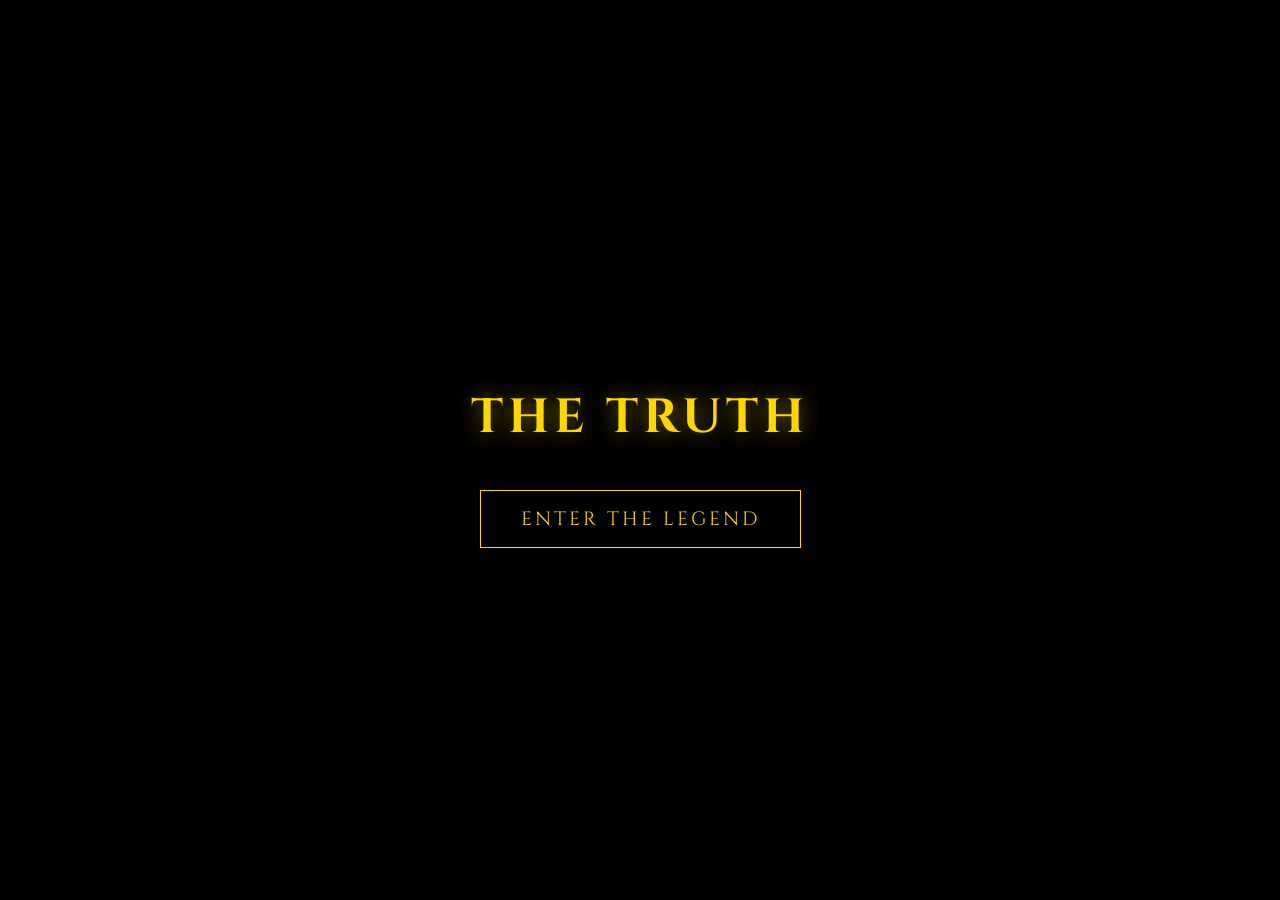
<file: index.html>
<!DOCTYPE html>
<html lang="en">
<head>
    <meta charset="UTF-8">
    <meta name="viewport" content="width=device-width, initial-scale=1.0">
    <title>The Truth - The Legend of Hanuman</title>
    
    <meta property="og:title" content="The Truth: A Hanuman AR Experience">
    <meta property="og:description" content="Walk into the legend. A bilingual immersive journey into the Ramayana using WebAR. Designed by Raghav Sharma.">
    
    <link rel="preconnect" href="https://fonts.googleapis.com">
    <link href="https://fonts.googleapis.com/css2?family=Cinzel:wght@700&family=Rozha+One&display=swap" rel="stylesheet">
    
    <style>
        body {
            margin: 0;
            height: 100vh;
            background: #050505;
            display: flex;
            flex-direction: column;
            justify-content: center;
            align-items: center;
            font-family: 'Cinzel', serif;
            color: #FFD700;
            text-align: center;
            background-image: radial-gradient(circle at center, #1a1500 0%, #000000 70%);
            overflow: hidden; /* Prevent scrolling during intro */
        }

        /* --- CINEMATIC INTRO OVERLAY --- */
        #intro-overlay {
            position: fixed;
            top: 0; left: 0;
            width: 100vw; height: 100vh;
            background: #000;
            z-index: 9999;
            display: flex;
            justify-content: center;
            align-items: center;
            transition: opacity 1.5s ease-out;
        }

        #intro-video {
            position: absolute;
            top: 0; left: 0;
            width: 100%; height: 100%;
            object-fit: contain; /* Keeps the ratio, adds black bars */
            background: #000; 
            opacity: 0; 
            transition: opacity 0.8s;
        }

        #intro-content {
            position: relative;
            z-index: 10;
            text-align: center;
            transition: opacity 0.5s;
        }

        .intro-title {
            font-size: 3rem;
            letter-spacing: 5px;
            margin-bottom: 40px;
            text-shadow: 0 0 20px rgba(255, 215, 0, 0.5);
            animation: glow 3s infinite alternate;
        }

        #enter-experience-btn {
            padding: 15px 40px;
            background: transparent;
            border: 1px solid #FFD700;
            color: #FFD700;
            font-family: 'Cinzel', serif;
            font-size: 1.2rem;
            letter-spacing: 3px;
            cursor: pointer;
            transition: all 0.3s;
            text-transform: uppercase;
        }

        #enter-experience-btn:hover {
            background: #FFD700;
            color: #000;
            box-shadow: 0 0 30px rgba(255, 215, 0, 0.6);
        }

        .fade-out { opacity: 0; pointer-events: none; }

        /* --- MAIN SITE STYLES --- */
        h1 { font-size: 3rem; margin-bottom: 10px; letter-spacing: 5px; text-shadow: 0 0 20px rgba(255, 215, 0, 0.5); }
        p { margin-bottom: 50px; color: #aaa; letter-spacing: 2px; }
        
        .container { display: flex; gap: 30px; flex-wrap: wrap; justify-content: center; transition: opacity 0.5s; }
        .hidden { display: none !important; opacity: 0; }
        
        .choice-btn {
            padding: 20px 50px;
            border: 1px solid #FFD700;
            background: rgba(255, 215, 0, 0.05);
            color: #FFD700;
            font-size: 1.5rem;
            cursor: pointer;
            transition: all 0.4s;
            font-family: 'Cinzel', serif;
            display: flex;
            flex-direction: column;
            align-items: center;
            min-width: 200px;
            border-radius: 5px;
            text-decoration: none;
        }
        
        .choice-btn:hover {
            background: #FFD700;
            color: #000;
            box-shadow: 0 0 30px rgba(255, 215, 0, 0.6);
            transform: translateY(-5px);
        }

        .hindi-font { font-family: 'Rozha One', serif; }
        .btn-sub { font-size: 0.8rem; margin-top: 10px; opacity: 0.7; font-family: sans-serif; letter-spacing: 1px; }

        .docs-link {
            margin-top: 60px;
            color: rgba(255, 215, 0, 0.5);
            text-decoration: none;
            font-size: 0.8rem;
            letter-spacing: 2px;
            border-bottom: 1px solid transparent;
            transition: all 0.3s;
            cursor: pointer;
        }
        .docs-link:hover { color: #FFD700; border-bottom: 1px solid #FFD700; }

        .creator-credit {
            position: fixed;
            bottom: 20px;
            width: 100%;
            text-align: center;
            font-family: 'Cinzel', serif;
            font-size: 0.75rem;
            color: rgba(255, 215, 0, 0.4);
            letter-spacing: 3px;
            text-transform: uppercase;
            pointer-events: none;
            z-index: 100;
        }

        .creator-credit .highlight {
            color: #FFD700;
            font-weight: 700;
            opacity: 0.9;
            text-shadow: 0 0 10px rgba(255, 215, 0, 0.3);
        }

        #mobile-hint {
            color: #FFD700;
            font-family: 'Cinzel', serif;
            font-size: 0.9rem;
            margin-top: 30px;
            letter-spacing: 1px;
            opacity: 0.8;
            text-shadow: 0 0 10px rgba(255, 215, 0, 0.3);
            animation: pulse 3s infinite;
        }
        
        @keyframes pulse {
            0% { opacity: 0.6; }
            50% { opacity: 1; }
            100% { opacity: 0.6; }
        }
        @keyframes glow {
            from { text-shadow: 0 0 10px #FFD700; }
            to { text-shadow: 0 0 30px #FFD700, 0 0 10px white; }
        }
    </style>
</head>
<body>

    <div id="intro-overlay">
        <video id="intro-video" playsinline>
            <source src="assets/videos/intro.mp4" type="video/mp4">
        </video>
        
        <div id="intro-content">
            <h1 class="intro-title">THE TRUTH</h1>
            <button id="enter-experience-btn">ENTER THE LEGEND</button>
        </div>
    </div>


    <h1>THE TRUTH</h1>
    <p id="instruction-text">Choose your language / अपनी भाषा चुनें</p>

    <div id="lang-selection" class="container">
        <div class="choice-btn" onclick="selectLanguage('en')">
            ENGLISH
            <span class="btn-sub">The Legend</span>
        </div>

        <div class="choice-btn hindi-font" onclick="selectLanguage('hi')">
            हिंदी
            <span class="btn-sub">गाथा</span>
        </div>
    </div>

    <p id="mobile-hint" class="hidden">
        For an immersive AR & VR experience, open this site on your mobile.
    </p>

    <div id="mode-selection" class="container hidden">
        <div class="choice-btn" onclick="goToMode('web')">
            SCROLL MODE
            <span class="btn-sub">Relax & Read</span>
        </div>

        <div class="choice-btn" onclick="goToMode('ar')">
            AR MODE
            <span class="btn-sub">Walk Inside</span>
        </div>

        <div class="choice-btn" onclick="goToMode('vr')">
            VR MODE
            <span class="btn-sub">Use Headset</span>
        </div>
    </div>

    <a href="https://rexhav.github.io/TheTruthDocumentation/" target="_blank" class="docs-link">
        VIEW PROJECT ARCHITECTURE
    </a>

    <div class="creator-credit">
        Designed & Built by <span class="highlight">RAGHAV SHARMA</span>
    </div>

    <script>
        // --- 🎬 INTRO LOGIC ---
        const introOverlay = document.getElementById('intro-overlay');
        const introVideo = document.getElementById('intro-video');
        const enterBtn = document.getElementById('enter-experience-btn');
        const introContent = document.getElementById('intro-content');

        enterBtn.addEventListener('click', () => {
            introContent.style.opacity = '0'; // Hide button
            introVideo.style.opacity = '1';   // Show video player
            introVideo.play();                // Play with sound
        });

        introVideo.addEventListener('ended', () => {
            introOverlay.classList.add('fade-out'); // Fade overlay
            setTimeout(() => {
                introOverlay.style.display = 'none'; // Remove from layout
            }, 1500);
        });

        // --- EXISTING LOGIC ---
        let selectedLang = 'en'; 

        const isMobile = /iPhone|Android|iPad/i.test(navigator.userAgent);
        
        if (!isMobile) {
            document.getElementById('mobile-hint').classList.remove('hidden');
        }

        function selectLanguage(lang) {
            selectedLang = lang;
            
            if (isMobile) {
                document.getElementById('lang-selection').classList.add('hidden');
                document.getElementById('mode-selection').classList.remove('hidden');
                
                const instruction = document.getElementById('instruction-text');
                instruction.innerText = lang === 'hi' 
                    ? "अनुभव चुनें (Choose Mode)" 
                    : "Choose Experience Mode";
                    
            } else {
                goToMode('web');
            }
        }

        function goToMode(mode) {
            console.log(`Going to ${mode} in ${selectedLang}`);
            window.location.href = `${mode}.html?lang=${selectedLang}`;
        }
    </script>

</body>
</html>
</file>
